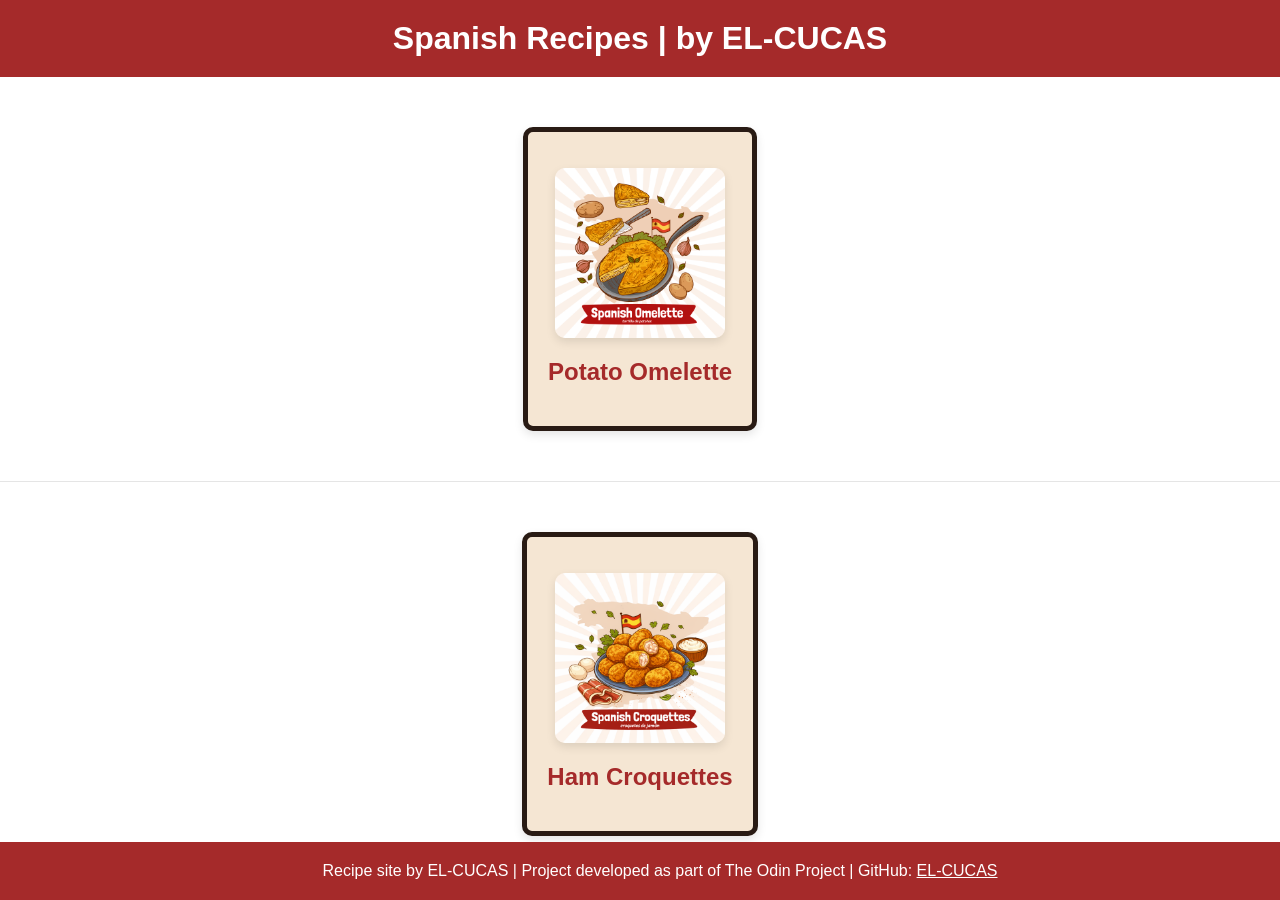
<file: index.html>
<!DOCTYPE html>
<html lang="in">
<head>
    <meta charset="UTF-8">

    <meta name="viewport" content="width=device-width, initial-scale=1.0">

    <!-- css style sheet -->

    <link rel="stylesheet" href="stylesheet.css">

    <title>Spanish recipes</title>
</head>
<body>

    <!-- title -->

    <h1> Spanish Recipes | by EL-CUCAS </h1>


    <!-- Potato Omelette -->

    <div class = "potato-omelette-link">

        <p><img src="recipe_images/Potato_Omelette.jpg" alt=" Image of a potato omelette " height="170" width="170" ></p>

        <a href="recipes/potato_omelette.html"> <h2> Potato Omelette </h2> </a>

    </div>

    <div class = "divider "></div>

    <!-- Ham Croquettes -->

    <div class = "ham-croquettes-link">

        <p><img src= "recipe_images/Spanish_Ham_Croquettes.png" alt=" Image of Ham Croquettes "  height="170" width="170" ></p>

        <a href="recipes/ham_croquettes.html"> <h2> Ham Croquettes </h2> </a>
    
    </div>

        <!-- Footer of the page with author info and GitHub link.
        Inline CSS is used here on the link to ensure it contrasts
        with the brown footer background without affecting other links. -->

    <div class = "footer"> Recipe site by EL-CUCAS | Project developed as part of The Odin Project | GitHub:
    <a href="https://github.com/EL-CUCAS" style="color: white; text-decoration: underline;">EL-CUCAS</a></div>
</body>
</html>
</file>
<file: stylesheet.css>
/* Remove default margin from the body */
body {
    margin: 0px;
}

/* Apply Lato font to all elements */
* {
    font-family: 'Lato', sans-serif;
}

/* Styles for h1 headings and footer */
h1, .footer {
    background-color: brown;
    color: white;
    padding: 20px;
    margin: 0px;
    text-align: center;
    
   
}

.footer{
    position: fixed;  
    bottom: 0;        
    left: 0;          
    width: 100%;    
    
    
}

/* Styles for recipe card links */
.potato-omelette-link, .ham-croquettes-link {
    background-color: #F5E6D3;
    padding: 20px;
    width: fit-content;
    text-align: center;
    margin: 50px auto;
    border: 5px solid #291b14;
    border-radius: 10px;
    box-shadow: 0 4px 10px rgba(0,0,0,0.1);
}

/* Styles for hyperlinks */
a {     
    text-decoration: none;
    color: brown;
}     

/* Styles for images */
img {
    border-radius: 10px;
    box-shadow: 0 4px 10px rgba(0,0,0,0.1);
    width: fit-content;
    display: block;
    margin: auto;
}

/* Styles for description elements */
.descriptions {
    text-align: center;
    width: 400px;
    word-wrap: break-word;
    margin: auto;
}

/* Styles for ingredients section */
.ingredients {
    background-color: #F5E6D3;
    width: 400px;
    margin: 40px auto;
    padding: 20px;
    border-radius: 10px;
    box-shadow: 0 4px 10px rgba(0,0,0,0.1);
}

/* Styles for instructions section */
.instructions {
    width: fit-content;
    max-width: 500px;
    margin: 40px auto;
    text-align: left;
    overflow-wrap: break-word;
    background-color: #fafafa;
    border-radius: 10px;
    padding: 20px;
    box-shadow: 0 4px 10px rgba(0,0,0,0.1);

}

/* Centered titles */
.titles {
    text-align: center;
}

/* Styles for serving suggestions section */
.serving-suggestions {
    background-color: #F5E6D3;
    width: 400px;
    margin: 40px auto;
    padding: 20px;
    border-radius: 10px;
    box-shadow: 0 4px 10px rgba(0,0,0,0.1);
}

/* Styles for link container */
.link-container {
    text-align: center;
    background-color: brown;
    margin: 40px auto;
    padding: 5px;
    width: 100px;
    border-radius: 10px;
    box-shadow: 0 4px 10px rgba(0,0,0,0.1);
}

/* Simple divider to separate sections visually  */

.divider {
  height: 1px;
  background: #e5e5e5;
  margin: 40px 0;
}

.section-note {
   
  text-align: center;    
  margin: 20px 0;       
  font-style: italic;     
}

.line-deco {
  display: inline-block;
  width: 30px;
  height: 1px;
  background: #ccc;
  margin: 0 10px;
  vertical-align: middle;
}
</file>
